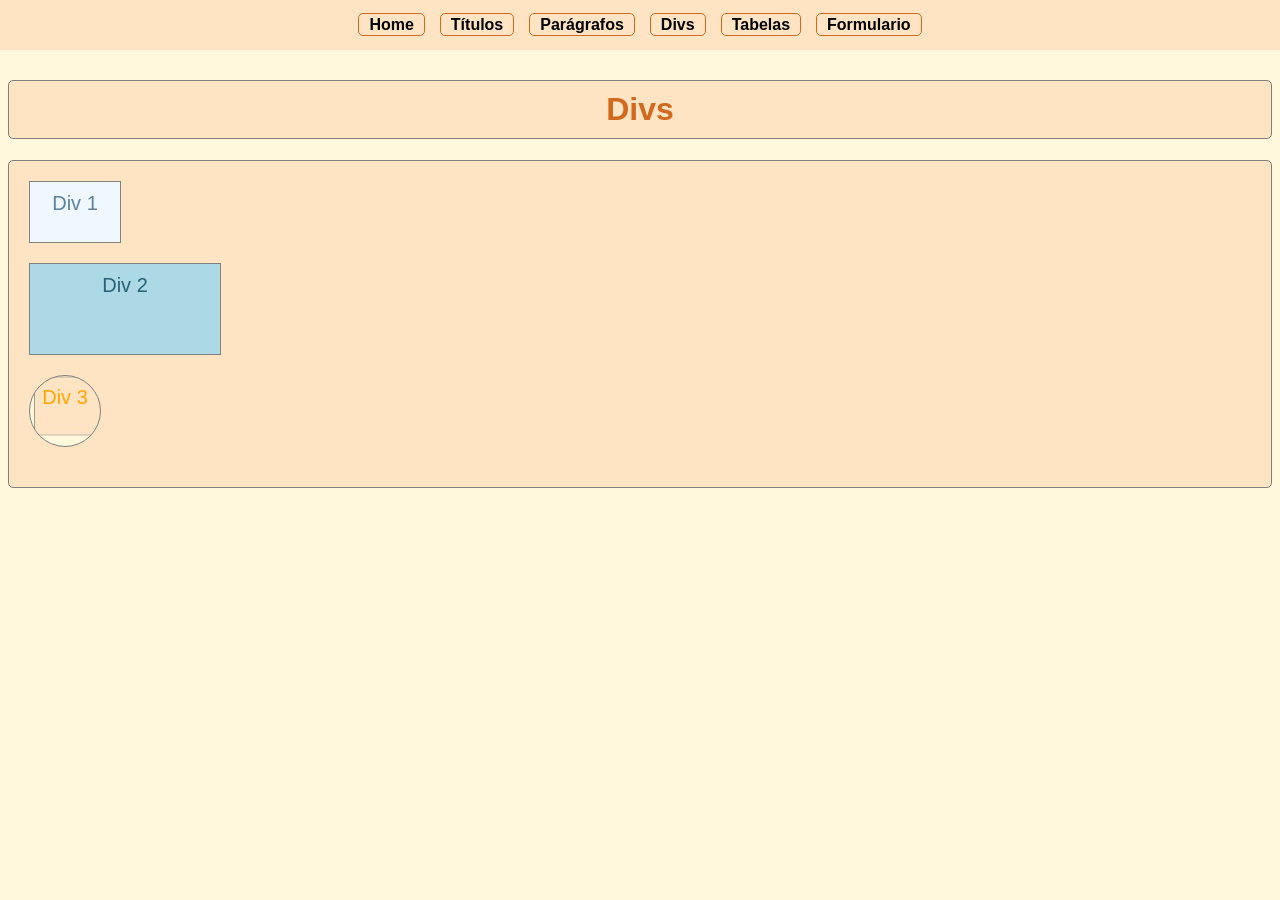
<file: divs.html>
<!DOCTYPE html>
<html lang="pt-BR">
  <head>
    <meta charset="UTF-8">
    <meta name="viewport" content="width=device-width, initial-scale=1.0">
    <title>Divs</title>
    <link rel="stylesheet" href="./css/template.css" />
    <style>
      #d1, #d2, #d3 {
        padding: 10px;
        margin-bottom: 20px;
        border: 1px solid gray;
        text-align: center;
        font-size: 20px;
      }
      #d1 {
        min-height: 40px;
        background-color: aliceblue;
        color:rgb(95, 129, 160);
        width: 70px;
        position:relative;
      }
      #d2 {
        min-height: 70px;
        background-color: lightblue;
        color: rgb(39, 99, 118);
        width: 170px;
      }
      #d3 {
        min-height: 50px;
        background-color: lightyellow;
        color: orange;
        position: sticky;
        top: 0;
        width: 50px;
        height: 50px;
        border-radius: 50%;
        background-image: url('./imagens/divs.jpg');
      }
    </style>
  </head>
  <body>
    <header>
      <ul>
        <li><a href="home.html">Home</a></li>
        <li><a href="titulos.html">Títulos</a></li>
        <li><a href="paragrafos.html">Parágrafos</a></li>
        <li><a href="divs.html">Divs</a></li>
        <li><a href="tabelas.html">Tabelas</a></li>
        <li><a href="formularios.html">Formulario</a></li>
      </ul>
    </header>
    <h1 id="topo">Divs</h1>
    <div id="conteudo">
      <div id="d1">Div 1</div>
      <div id="d2">Div 2</div>
      <div id="d3">Div 3</div>
    </div>
  </body>
</html>
</file>
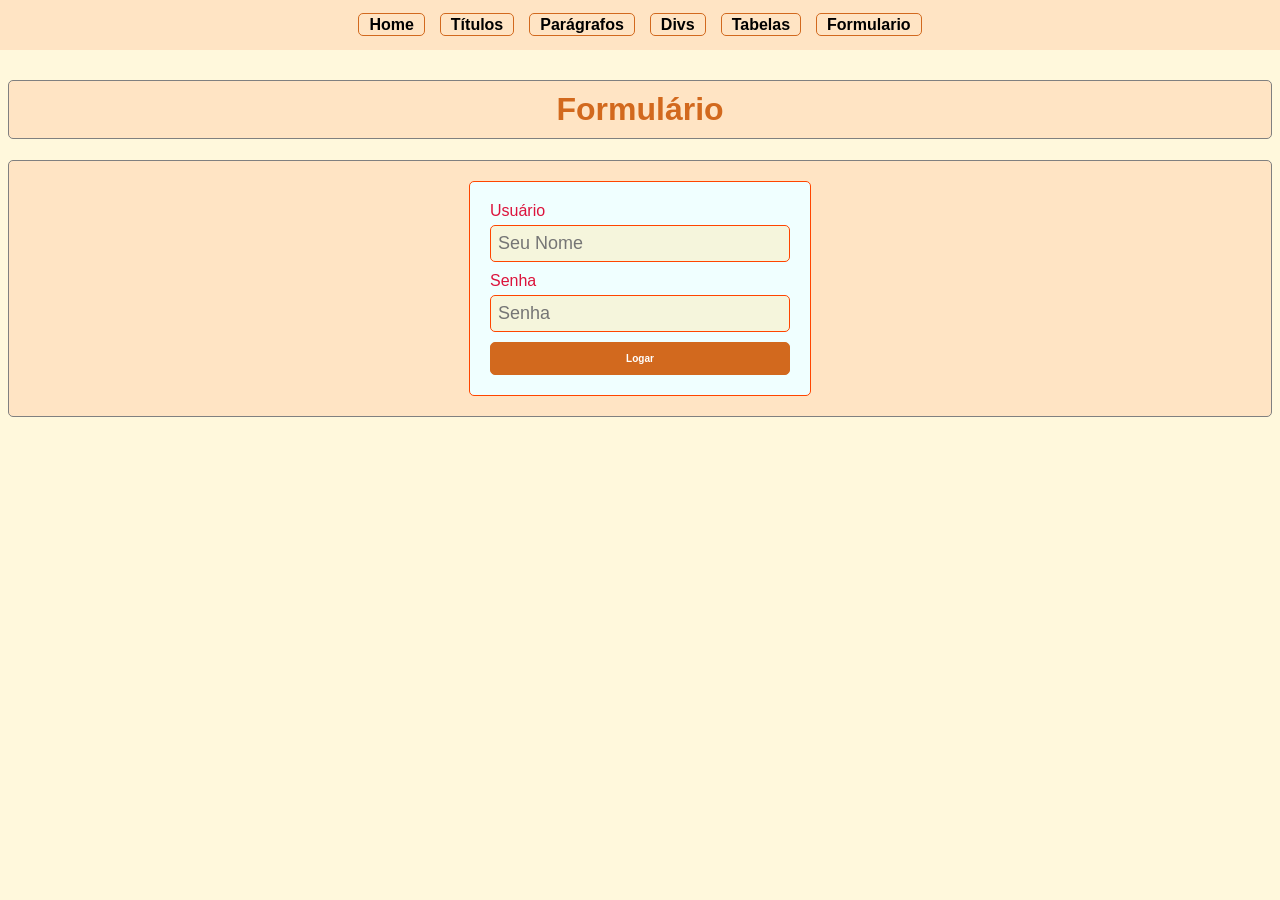
<file: formularios.html>
<!DOCTYPE html>
<html lang="pt-BR">
<head>
    <meta charset="UTF-8">
    <meta name="viewport" content="width=device-width, initial-scale=1.0">
    <title>Template</title>
    <link rel="stylesheet" href="./css/template.css">
    <style>
        form{
            display:grid;
            max-width: 300px;
            margin: 0 auto;
            border:1px solid orangered;
            border-radius:5px;
            padding:20px;
            background-color: azure;
        }
        label {
            color: crimson;
            margin-bottom: 5px;

        }
        input{
            margin-bottom: 10px;
            padding: 7px;
            background-color: beige;
            outline: none;
            border: 1px solid orangered;
            border-radius: 5px;
            font-size: 18px;
        }
        input:focus {
            background-color: white;
        }
        button {
            cursor: pointer;
            padding: 10px;
            border: 1px solid chocolate;
            font-size: 10px;
            font-weight: bold;
            background-color: chocolate;
            color: white;
            border-radius: 5px;
        }
        button:hover {
            background-color: rgb(230,114,32 green blue / alpha);
            color: yellow;
            box-shadow: 5px 5px 8px rgba(149,81,57,.8);
        }
        </style>
</head>
<body>
    <header>
        <ul>
        <li><a href="home.html">Home</a></li>
        <li><a href="titulos.html">Títulos</a></li>
        <li><a href="paragrafos.html">Parágrafos</a></li>
        <li><a href="divs.html">Divs</a></li>
        <li><a href="tabelas.html">Tabelas</a></li>
        <li><a href="formularios.html">Formulario</a></li>

      </ul>
    </header>
    <h1 id="topo">Formulário</h1>
    
    <div id="conteudo">
        <form>
            <label for="usuario">Usuário</label>
            <input id ="usuario" name="usuario" type="text" placeholder="Seu Nome">
            <label for="senha">Senha</label>
            <input id="senha" name="senha"type="password" placeholder="Senha">
            <button>Logar</button>
        </form>
    </div>
</body>
</html>
</file>
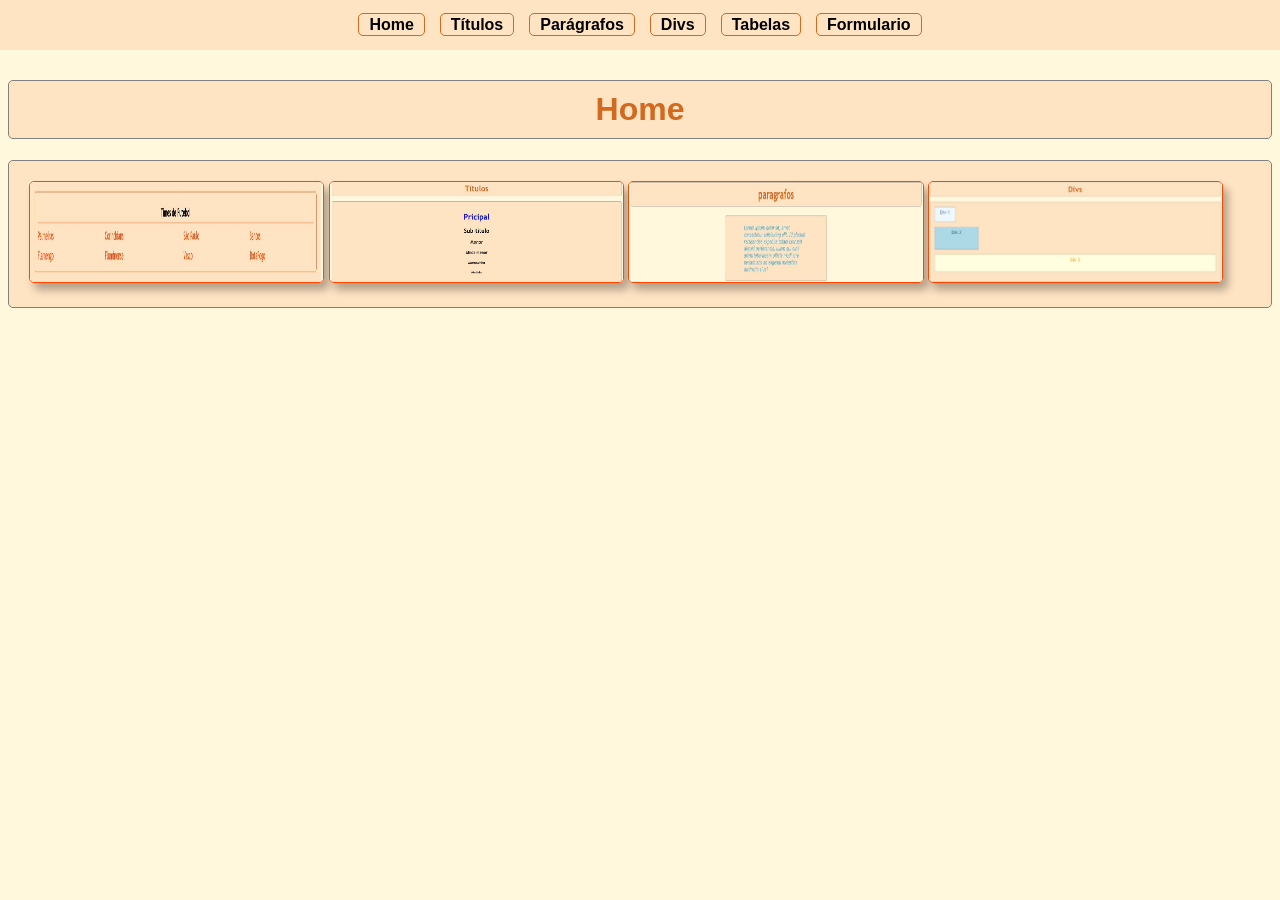
<file: home.html>
<!DOCTYPE html>
<html lang="pt-BR">
<head>
    <meta charset="UTF-8">
    <meta name="viewport" content="width=device-width, initial-scale=1.0">
    <title>Home</title>
    <link rel="stylesheet" href="./css/template.css">
    <style>
        img {
            width: 24%;
            height: 100px;
            overflow: hidden;
            border:1px solid orangered;
            border-radius: 5px;
            box-shadow: 5px 7px 8px rgba(0, 0, 0, 0.3);
        }
        img:hover{
            box-shadow: none;
        }
    </style>
</head>
<body>
    <header>
        <ul>
        <li><a href="home.html">Home</a></li>
        <li><a href="titulos.html">Títulos</a></li>
        <li><a href="paragrafos.html">Parágrafos</a></li>
        <li><a href="divs.html">Divs</a></li>
        <li><a href="tabelas.html">Tabelas</a></li>
        <li><a href="formularios.html">Formulario</a></li>

      </ul>
    </header>
    <h1 id="topo">Home</h1>
    
    <div id="conteudo">
        <a href="tabelas.html"><img src="imagens/tabelas.jpg" alt=""></a>
        <a href="titulos.html"><img src="imagens/titulos.jpg" alt=""></a>
        <a href="paragrafos.html"><img src="imagens/paragrafos.jpg" alt=""></a>
        <a href="divs.html"><img src="imagens/divs.jpg" alt=""></a>

    </div>
</body>
</html>
</file>
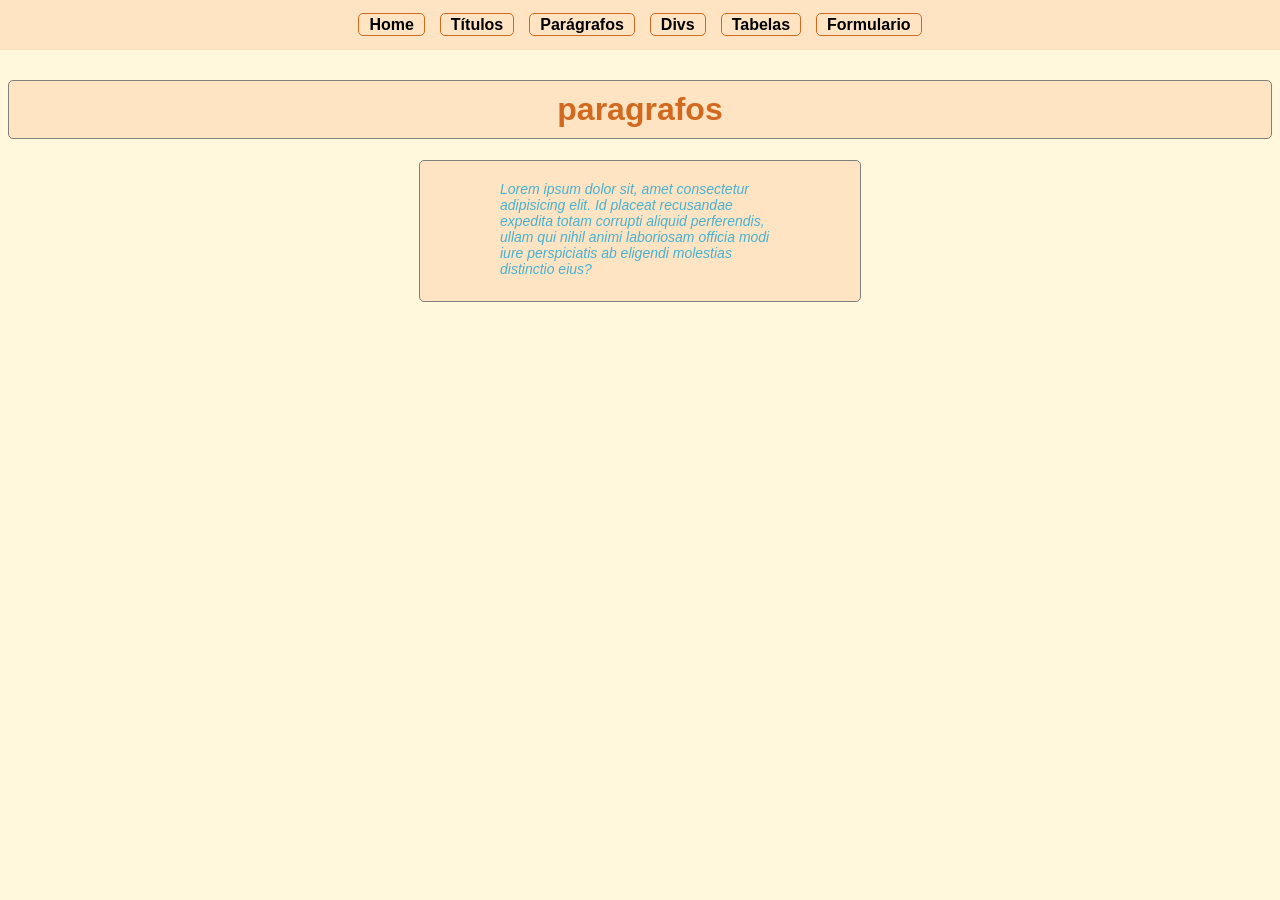
<file: paragrafos.html>
<!DOCTYPE html>
<html lang="en">
<head>
    <meta charset="UTF-8">
    <meta name="viewport" content="width=device-width, initial-scale=1.0">
    <link rel="stylesheet" href="./css/template.css">
    <title>Parágrafos</title>
    <style>
        p{
            color:#1ca5d3ce;
            font-family: Verdana, Geneva, Tahoma, sans-serif;
            font-style: italic;
            font-size: 14px;
            width: 70%;
            text-align: left;
            margin: 0 auto;
        }
        #conteudo {
            max-width: 400px;
            margin: 0 auto;
        }
    </style>
</head>
<body>
    <header>
        <ul>
        <li><a href="home.html">Home</a></li>
        <li><a href="titulos.html">Títulos</a></li>
        <li><a href="paragrafos.html">Parágrafos</a></li>
        <li><a href="divs.html">Divs</a></li>
        <li><a href="tabelas.html">Tabelas</a></li>
        <li><a href="formularios.html">Formulario</a></li>
      </ul>
    </header>
    <h1 id="topo">paragrafos</h1>
    <div id="conteudo">
        <p>Lorem ipsum dolor sit, amet consectetur adipisicing elit. Id placeat recusandae expedita totam corrupti aliquid perferendis, ullam qui nihil animi laboriosam officia modi iure perspiciatis ab eligendi molestias distinctio eius?</p>
    </div>
</body>
</html>
</file>
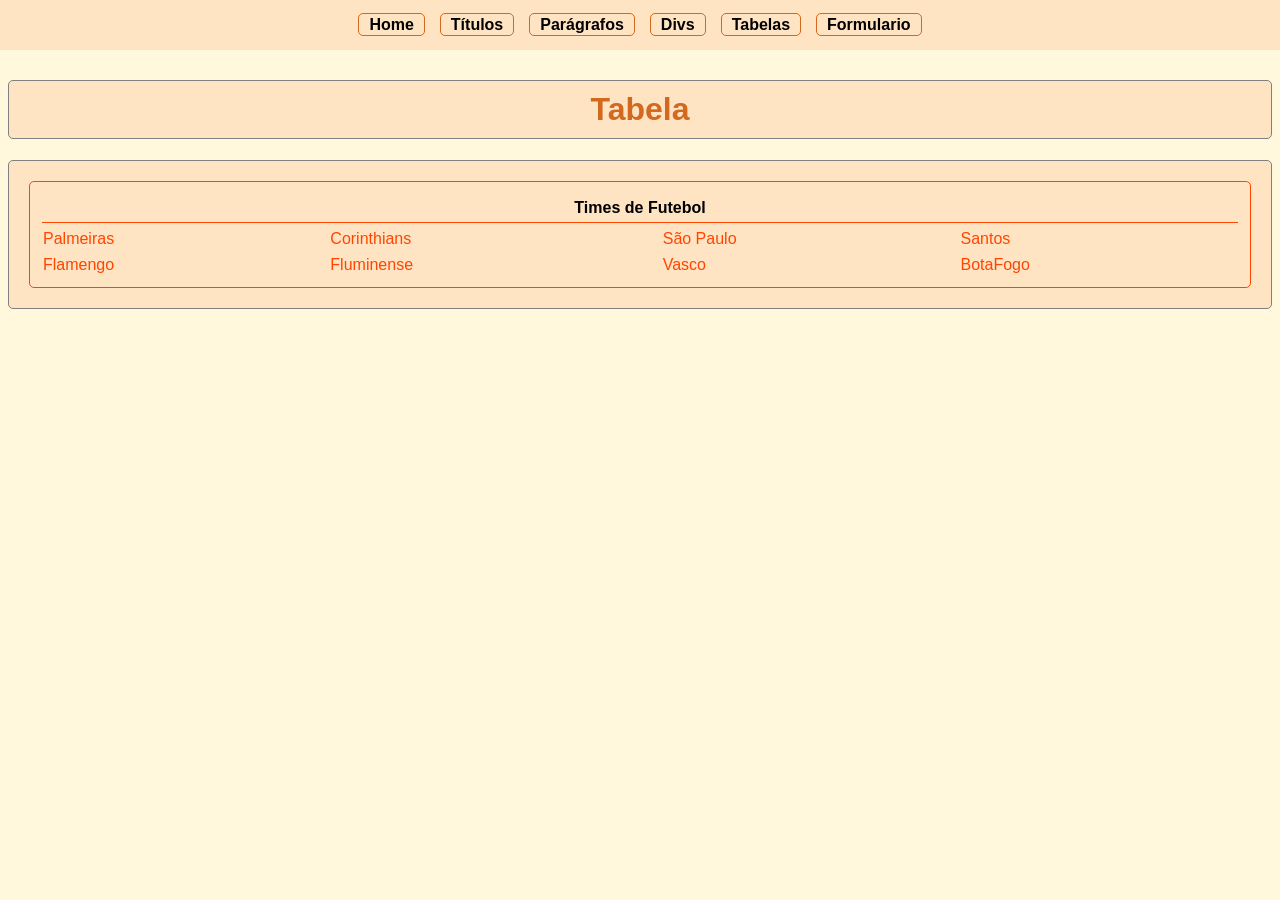
<file: tabelas.html>
<!DOCTYPE html>
<html lang="pt-BR">
<head>
    <meta charset="UTF-8">
    <meta name="viewport" content="width=device-width, initial-scale=1.0">
    <title>Tabela</title>
    <link rel="stylesheet" href="./css/template.css">
    <style>
        table {
            border: 1px solid orangered;
            border-radius: 5px;
            padding: 10px;
            width: 100%;
        }
        th {
            padding: 5px;
            border-bottom: 1px solid orangered;
        }
        td {
            padding-top:5px;
            color:orangered;
        }
    </style>
</head>
<body>
    <header>
        <ul>
        <li><a href="home.html">Home</a></li>
        <li><a href="titulos.html">Títulos</a></li>
        <li><a href="paragrafos.html">Parágrafos</a></li>
        <li><a href="divs.html">Divs</a></li>
        <li><a href="tabelas.html">Tabelas</a></li>
<li><a href="formularios.html">Formulario</a></li>
      </ul>
    </header>
    <h1 id="topo">Tabela</h1>
    
    <div id="conteudo">
            <table>
                <tr>
                    
                    <th colspan="4">Times de Futebol</th>
                </tr>
                <tr>
                    <td>Palmeiras</td>
                    <td>Corinthians</td>
                    <td>São Paulo</td>
                    <td>Santos</td>
                </tr>
                <tr>
                    <td>Flamengo</td>
                    <td>Fluminense</td>
                    <td>Vasco</td>
                    <td>BotaFogo</td>
                </tr>
            </table>

    </div>
</body>
</html>
</file>
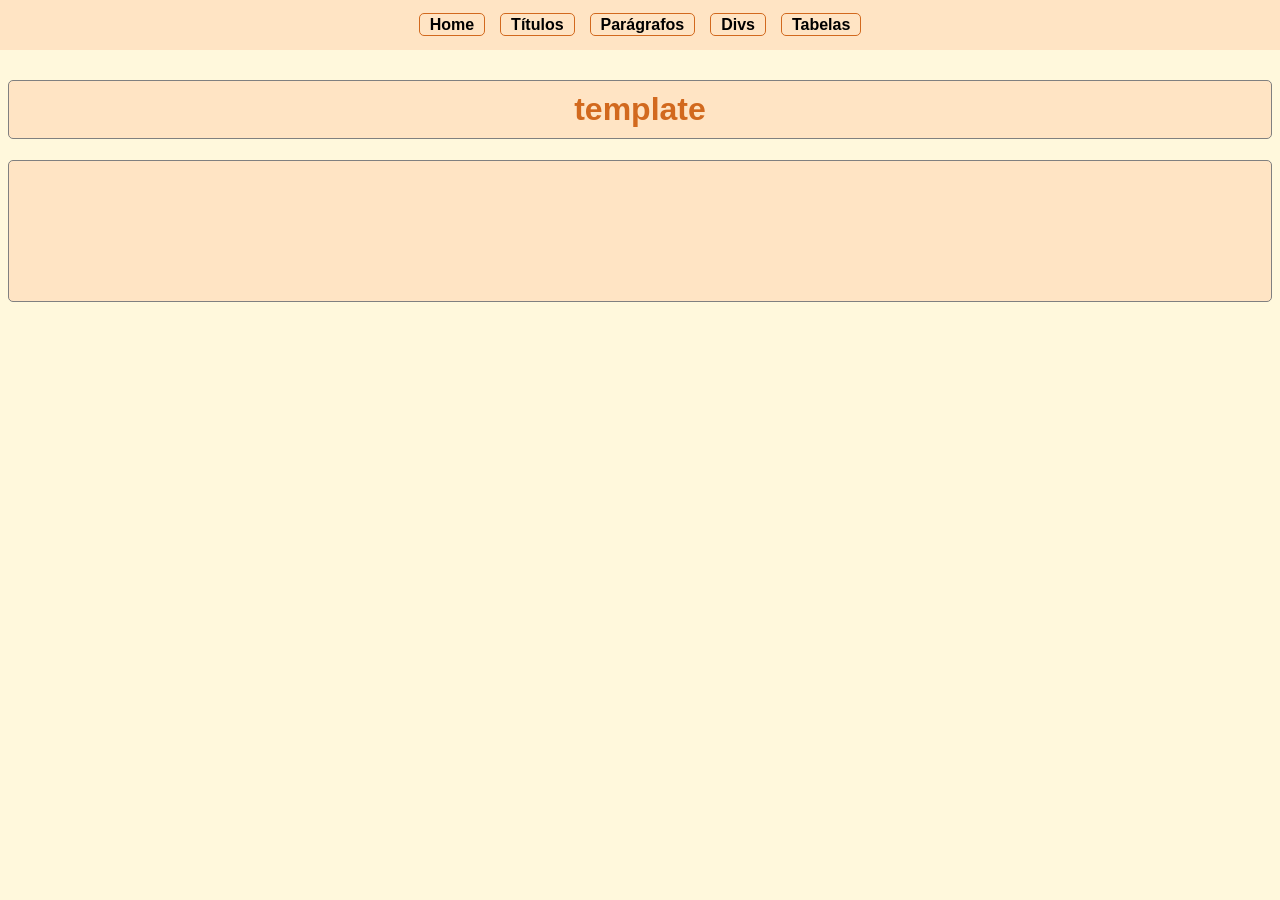
<file: template.html>
<!DOCTYPE html>
<html lang="pt-BR">
<head>
    <meta charset="UTF-8">
    <meta name="viewport" content="width=device-width, initial-scale=1.0">
    <title>Template</title>
    <link rel="stylesheet" href="./css/template.css">
</head>
<body>
    <header>
        <ul>
        <li><a href="home.html">Home</a></li>
        <li><a href="titulos.html">Títulos</a></li>
        <li><a href="paragrafos.html">Parágrafos</a></li>
        <li><a href="divs.html">Divs</a></li>
        <li><a href="tabelas.html">Tabelas</a></li>
      </ul>
    </header>
    <h1 id="topo">template</h1>
    
    <div id="conteudo">

    </div>
</body>
</html>
</file>
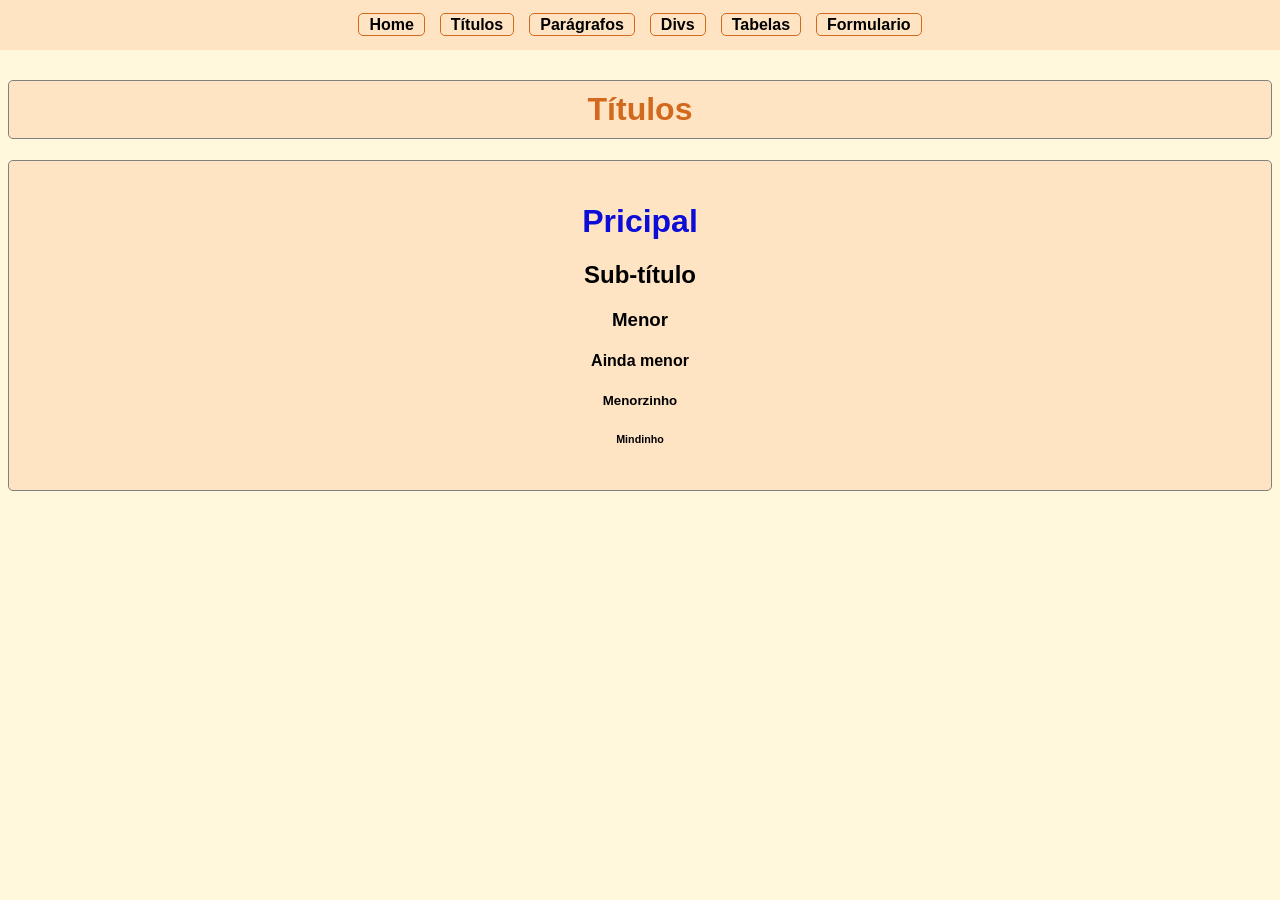
<file: titulos.html>
<!DOCTYPE html>
<html lang="pt-BR">
  <head>
    <meta charset="UTF-8">
    <meta name="viewport" content="width=device-width, initial-scale=1.0">
    <title>Títulos</title>
    <link rel="stylesheet" href="./css/template.css" />
    <style>
      #conteudo {
        text-align: center;
      }
      #conteudo h1 {
        color:rgb(13, 13, 216);
      }
    </style>
  </head>
  <body>
    <header>
      <ul>
        <li><a href="Home.html">Home</a></li>
        <li><a href="titulos.html">Títulos</a></li>
        <li><a href="paragrafos.html">Parágrafos</a></li>
        <li><a href="divs.html">Divs</a></li>
        <li><a href="tabelas.html">Tabelas</a></li>
        <li><a href="formularios.html">Formulario</a></li>

      </ul>
    </header>
    <h1 id="topo">Títulos</h1>
    <div id="conteudo">
      <h1>Pricipal</h1>
      <h2>Sub-título</h2>
      <h3>Menor</h3>
      <h4>Ainda menor</h4>
      <h5>Menorzinho</h5>
      <h6>Mindinho</h6>
    </div>
  </body>
</html>
</file>
<file: css/template.css>
body {
  background-color: cornsilk;
  font-family: 'Trebuchet MS', 'Lucida Sans Unicode', 'Lucida Grande', 'Lucida Sans', Arial, sans-serif;
  margin-top: 80px;
}

#topo {
  color: chocolate;
  border: 1px solid gray;
  border-radius: 5px;
  background-color: bisque;
  text-align: center;
  padding: 10px;
}

#conteudo {
  border: 1px solid gray;
  border-radius: 5px;
  background-color: bisque; 
  min-height: 100px;
  padding: 20px; 
}
header{
  position: fixed;
  top: 0;
  left: 0;
  z-index: 10;
  background-color: bisque;
  min-width: 100%;

}
header ul {
  list-style: none;
  display: flex;
  justify-content: center;
  padding: 0;
  gap: 15px;
}
header ul a {
    text-decoration: none;
    color: black;
    font-weight: bold;
    border: 1px solid chocolate;
    padding: 2px 10px;
    border-radius: 5px;
}

header ul a:hover {
    background-color: chocolate;
    color: white;
}
</file>
